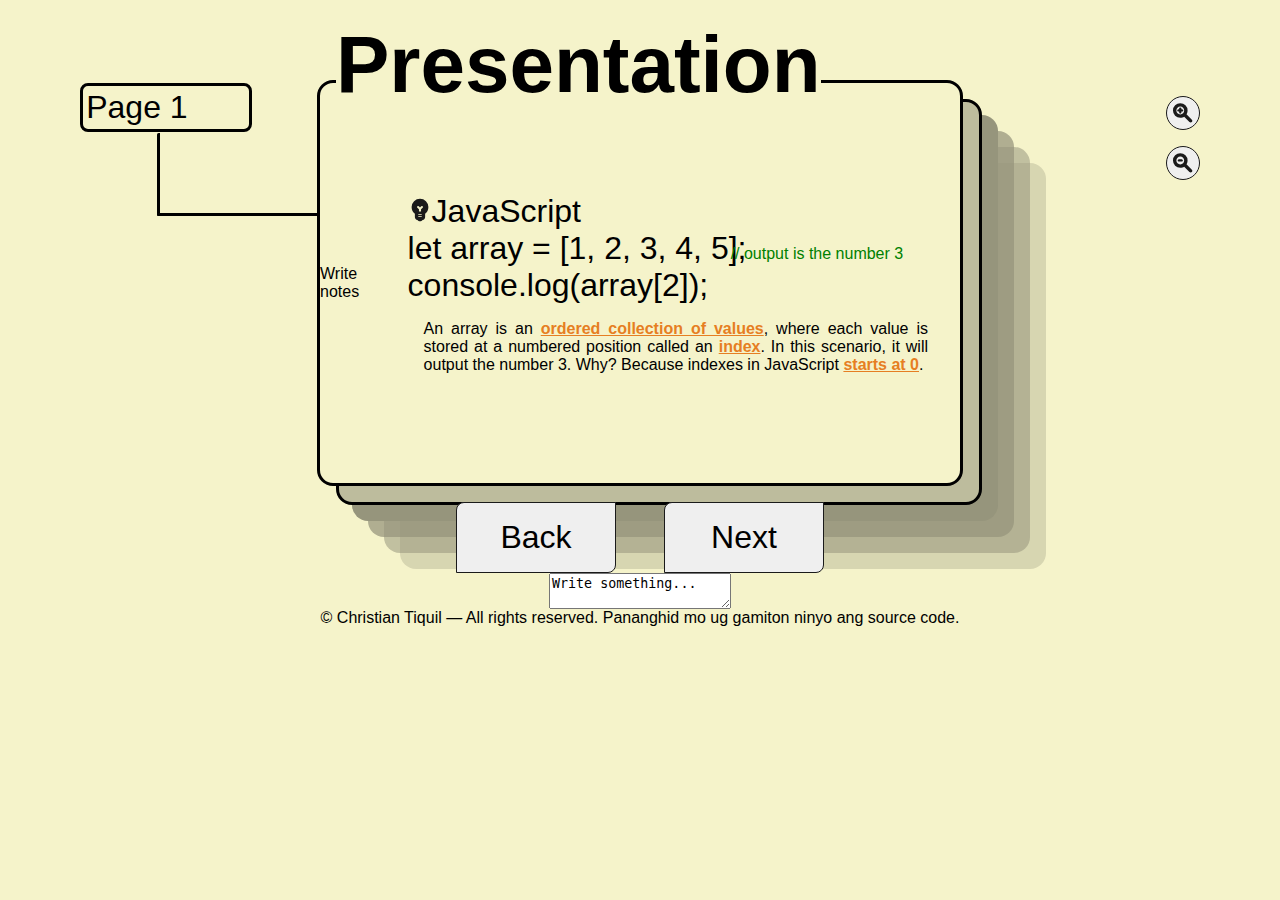
<file: presentation/index.html>
<!DOCTYPE html>
<html lang="en">
<head>
    <meta charset="UTF-8">
    <meta name="viewport" content="width=device-width, initial-scale=1.0">
    <link rel="preconnect" href="https://fonts.googleapis.com">
    <link rel="preconnect" href="https://fonts.gstatic.com" crossorigin>
    <link href="https://fonts.googleapis.com/css2?family=Crimson+Text:ital,wght@0,400;0,600;0,700;1,400;1,600;1,700&family=Google+Sans:ital,opsz,wght@0,17..18,400..700;1,17..18,400..700&display=swap" rel="stylesheet">
    <link rel="stylesheet" href="pr.css">
    <title>Presentation</title>
</head>
<body>
    <div class="container">

        <div class="pageDisplay">Page 1</div>
        <div class="lineDecor"></div>

        <div class="textAreaButton">Write notes</div>
        <div class="lineDecorTA"></div>


        <div class="containerShadow"></div>

        <h5 class="title">Presentation</h5>

        <div class="contents">
            <p class="contentTitle"><span><img src="../images/emoji_objects_24dp_1A1A1A_FILL1_wght700_GRAD200_opsz24.svg" alt="" class="titleIcon"></span>JavaScript</p>
            <p class="text">let array = [1, 2, 3, 4, 5]; <span class="comments">// output is the number 3</span></p>
            <p class="text">console.log(array[2]);</p>
            <p class="subText">An array is an <span class="highlight important">ordered collection of values</span>, where each value is stored at a numbered position called an <span class="highlight important">index</span>. In this scenario, it will output the number 3. Why? Because indexes in JavaScript <span class="highlight important">starts at 0</span>.</p>
        </div>
    </div>
    
    


    <div class="controls">
        <button class="back">Back</button>
        <button class="next">Next</button>
    </div>


    <textarea name="textArea" id="notes">Write something...</textarea>

    <div class="zoomControls">
        <button class="zoomIn"><img src="../images/zoom_in_24dp_1A1A1A_FILL1_wght700_GRAD200_opsz24.svg" alt="" class="icons"></button>
        <button class="zoomOut"><img src="../images/zoom_out_24dp_1A1A1A_FILL1_wght700_GRAD200_opsz24.svg" alt="" class="icons"></button>
    </div>



    <div class="copyright">© Christian Tiquil — All rights reserved. Pananghid mo ug gamiton ninyo ang source code.</div>

    <script src="pr.js"></script>
</body>
</html>
</file>
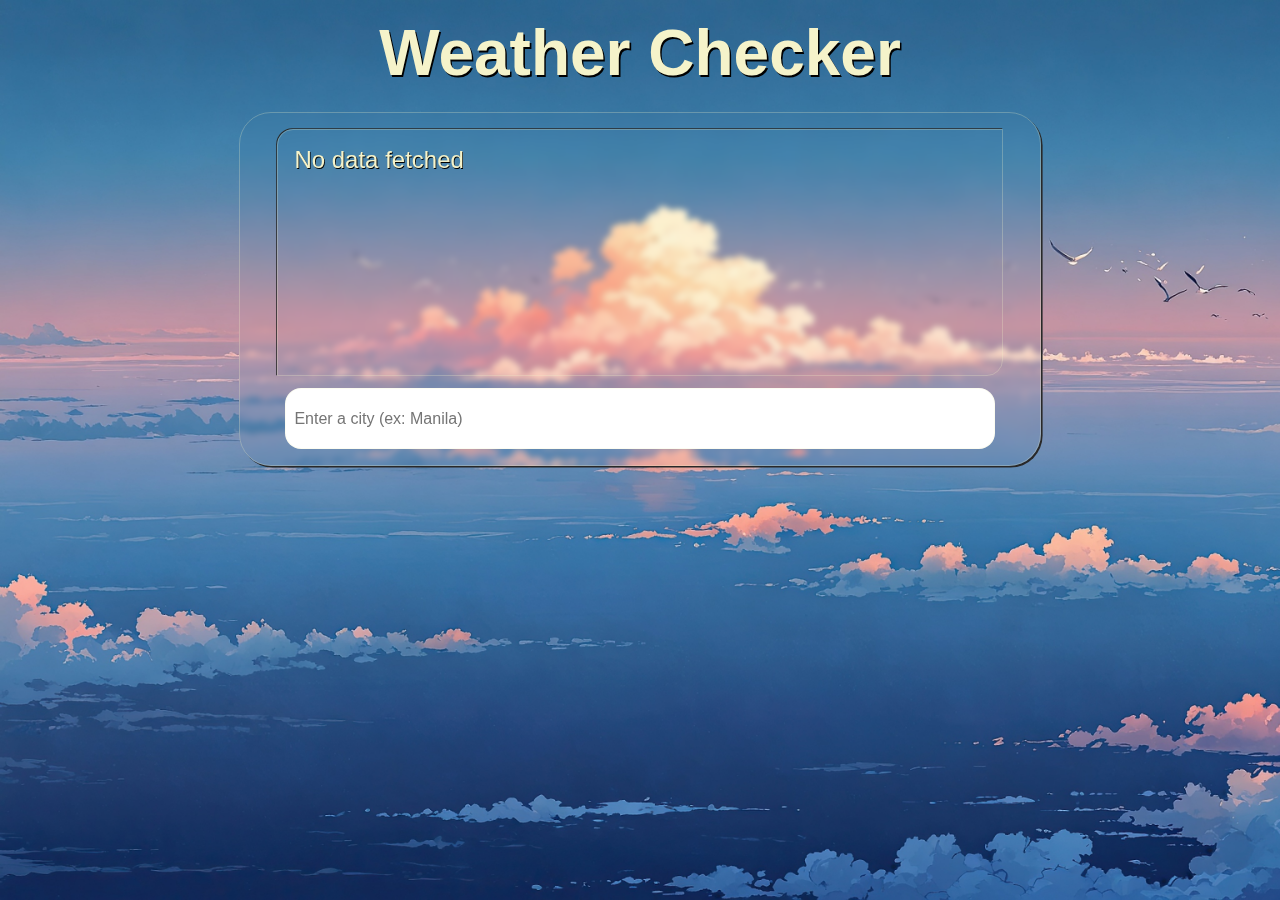
<file: weather/index.html>
<!DOCTYPE html>
<html lang="en">
<head>
    <meta charset="UTF-8">
    <meta name="viewport" content="width=device-width, initial-scale=1.0">
    <link rel="preconnect" href="https://fonts.googleapis.com">
    <link rel="preconnect" href="https://fonts.gstatic.com" crossorigin>
    <link href="https://fonts.googleapis.com/css2?family=Crimson+Text:ital,wght@0,400;0,600;0,700;1,400;1,600;1,700&family=Google+Sans:ital,opsz,wght@0,17..18,400..700;1,17..18,400..700&display=swap" rel="stylesheet">
    <link rel="stylesheet" href="weather.css">
    <title>Weather</title>
</head>
<body>
    <nav class="headers">
        <h3 class="title">Weather Checker</h3>
    </nav>

    <main class="weatherContainer">
        <div class="weatherDisplay">No data fetched</div>
        <input type="text" class="userInput" placeholder="Enter a city (ex: Manila)">
    </main>

    <script src="weather.js" defer></script>
</body>
</html>
</file>
<file: presentation/pr.css>
* {
    margin: 0;
}

:root {
    --primary-color: #1a1a1a;
    --background-color: #f5f3ca;
    --comment-color: green;
    --default-fontsize: 10px;
    --highlight-color: #e67e22;
}

body, html {
    font-family: 'Google Sans', sans-serif;
    font-size: var(--default-fontsize);
    display: flex;
    justify-content: center;
    align-items: center;
    background: var(--background-color);
    flex-direction: column;
    overflow: hidden;
    z-index: -2;
    width: 100%;
}

h5.title {
    font-size: 5rem;
    position: absolute;
    left: 1rem;
    top: -4rem;
    background: var(--background-color);
}

.container {
    width: 40rem;
    height: 25rem;
    border: 0.2rem solid black;
    display: flex;
    align-items: center;
    justify-content: center;
    position: relative;
    margin: 5rem;
    border-radius: 1rem;
    transition: all 1s ease-out;
    background-color: var(--background-color);
}

.contents {
    display: flex;
    flex-direction: column;
    justify-content: center;
    transition: all 1s ease-out;
    width: inherit;
}

p.text {
    font-size: 2rem;
    font-weight: 300;
    padding-left: 1rem;
    display: flex;
    flex-direction: row;
    position: relative;
}

.contentTitle {
    font-size: 2rem;
    font-weight: 500;
    padding-left: 1rem;
    z-index: 1;
}

.subText {
    font-size: 1rem;
    margin-top: 1rem;
    text-align: justify;
    padding-left: 2rem;
    padding-right: 2rem;
    z-index: 1;
}

.comments {
    position: absolute;
    font-size: 1rem;
    color: var(--comment-color);
    top: 42%;
    right: 10%;
}

.controls {
    display: flex;
    flex-direction: row;
    gap: 3rem;
}

.next, .back {
    border: 0.1rem solid var(--primary-color);
    border-radius: 0.5rem 0 0.5rem;
    width: 10rem;
    margin-top: -4rem;
    height: fit-content;
    padding: 1rem;
    font-family: 'Google Sans', sans-serif;
    font-weight: 300;
    font-size: 2rem;
    transition: all 0.5s ease-out;
    user-select: none;
    cursor: pointer;
}

.next:hover, .next:focus {
    background-color: #1a1a1a;
    color: var(--background-color);
    font-weight: 900;
}

.back:hover, .back:focus {
    background-color: red;
    color: var(--background-color);
    font-weight: 900;
}

/*  */
/*  */

.zoomControls {
    position: absolute;
    top: 10rem;
    right: 5rem;
    display: flex;
    flex-direction: column;
    gap: 5rem;
    z-index: 2;
}


.zoomIn, .zoomOut {
    border: 0.1rem solid var(--primary-color);
    border-radius: 50%;
    width: 1rem;
    margin-top: -4rem;
    height: 1rem;
    padding: 1rem;
    font-family: 'Google Sans', sans-serif;
    font-weight: 300;
    font-size: 2rem;
    transition: all 0.5s ease-out;
    display: flex;
    justify-content: center;
    align-items: center;
    user-select: none;
    cursor: pointer;
}

.highlight, .subText.highlight {
    font-weight: 600;
    color: var(--highlight-color);
    transition: all 1s ease-out;
    text-box: 1px solid black;
    text-decoration: underline;
    animation: highlighting 5s ease-out infinite;
}

.codeBlock {
    white-space: pre-wrap;
    font-size: 0.5rem;
    font-weight: 900;
    width: 80%;
    display: flex;
    border-radius: 0.3rem;
    margin-left: 1rem;
    padding: 0.2rem;
    background-color: var(--primary-color);
    color: var(--background-color);
    z-index: 0;
    align-items: center;
    border: 0.1rem solid black;
}

/*  */
/*  */

.taskManager, .taskManager[type="text"], .taskManager[placeholder] {
    font-family: 'Google Sans', sans-serif;
    font-size: 2rem;
    width: 50%;
    display: flex;
    justify-content: center;
    align-items: center;
    margin-left: 1rem;
    position: absolute;
    bottom: 1rem;
    background-color: transparent;
    border: 0.1rem solid black;
    padding: 0.3rem;
    border-radius: 0.5rem;
}

.taskDisplay {
    margin: 3rem;
    border: 0.2rem solid black;
    border-radius: 0.5rem;
    padding: 1rem;
    gap: 0.5rem;
    display: flex;
    flex-direction: column;
}

.newImage {
    image-rendering: optimizeQuality;
    object-fit: cover;
    max-width: 80%;
    display: flex;  
    margin: 0 auto;
}

.containerShadow {
    width: 40rem;
    height: 25rem;
    border: 0.2rem solid black;
    display: flex;
    align-items: center;
    justify-content: center;
    position: absolute;
    top: 1rem;
    left: 1rem;
    z-index: -1;
    border-radius: 1rem;
    transition: all 1.5s ease-out;
    background-color: #bdbc9d;
    box-shadow: 
        1rem 1rem 0 #96957c,
        2rem 2rem 0 #96957cbb,
        3rem 3rem 0 #96957c8b, 
        4rem 4rem 0 #96957c50;
}

.pageDisplay {
    font-size: 2rem;
    position: absolute;
    left: -15rem;
    top: 0;
    z-index: 1;
    width: 10rem;
    border: 0.2rem solid black;
    border-radius: 0.5rem;
    padding: 0.2rem;
    transition: all 1s ease-out;
}

.lineDecor {
    border-left: 0.2rem solid black;
    border-bottom: 0.2rem solid black;
    position: absolute;
    width: 10rem;
    height: 5rem;
    left: -10.2rem;
    top: 3.1rem;
    border-radius: 0.1rem;

}

.containerShadow {
    animation: slowMove 5s ease-in-out infinite;
}

@keyframes slowMove {
    0% {
        transform: translate(0, 0);
    }
    50% {
        transform: translate(0, 0.2rem);
    }
    100% {
        transform: translate(0, 0);
    }
}

@keyframes highlighting {
    0% {
        font-weight: 300;
        opacity: 90%;
    }
    50% {
        font-weight: 900;
        opacity: 100%;
    }
    100% {
        font-weight: 300;
        opacity: 90%;
    }
}
































































@media (max-width: 600px) {
    html, :root {
        --default-fontsize: 10px;
        overflow: hidden;
    }
}

@media (max-width: 400px) {
    html, :root {
        --default-fontsize: 8px;
        overflow: hidden;
    }
}

@media (min-width: 1200px) {
    html, :root {
        --default-fontsize: 16px;
        overflow: hidden;
    }
}
</file>
<file: weather/weather.css>
* {
    margin: 0;
}

:root {
    --default-fsize: 16px;
    --font-color: #f5f3ca;
}

body {
    background-image: url(..//images/anime-sky-wallpaper-3840x2160-serene-landscape-tranquil-hues-26664.jpg);
    background-size: cover;
}

body, html {
    overflow: hidden;
    font-family: 'Google Sans', sans-serif;
    font-size: var(--default-fsize);
    color: var(--font-color);
    display: flex;
    flex-direction: column;
    align-items: center;
    width: 100vw;
    height: 100vh;
}

nav {
    display: flex;
    justify-content: center;
    width: 100%;
    height: 5rem;
    padding: 1rem;
}

.title {
    font-size: 4rem;
    text-shadow: 0.1rem 0.1rem black;
}

.weatherContainer {
    width: 60%;
    height: 20rem;
    border: 0.1rem solid #f5f3ca43;
    display: flex;
    position: relative;
    backdrop-filter: blur(0.2rem);
    -webkit-backdrop-filter: blur(0.2rem);
    padding: 1rem;
    font-size: 1.5rem;
    border-radius: 2rem;
    box-shadow: 0.1rem 0.1rem rgb(41, 41, 41);
    flex-direction: column;
    align-items: center;
    transition: all 1s ease-out;
}

.weatherDisplay {
    width: 90%;
    height: 75%;
    border: 0.1rem solid #f5f3ca43;
    margin-bottom: 0.8rem;
    border-radius: 1rem 0 1rem;
    backdrop-filter: blur(5rem);
    -webkit-backdrop-filter: blur(5rem);
    box-shadow: -0.05rem -0.05rem rgb(41, 41, 41);
    padding: 1rem;
    overflow-y: scroll;
    overflow-x: hidden;
    scroll-behavior: smooth;
    scrollbar-width: thin;
    scrollbar-color: lightgrey;
    text-shadow: 0.05rem 0.05rem black;
    transition: all 1s ease-out;
}

.userInput, .userInput[type="text"], .userInput[placeholder] {
    height: 15%;
    width: 90%;
    border-radius: 1rem;
    padding: 0.5rem;
    font-size: 1rem;
    font-weight: 300;
    font-family: 'Google Sans', sans-serif;
    border: 0.1rem solid #f5f3ca43;
}
</file>
